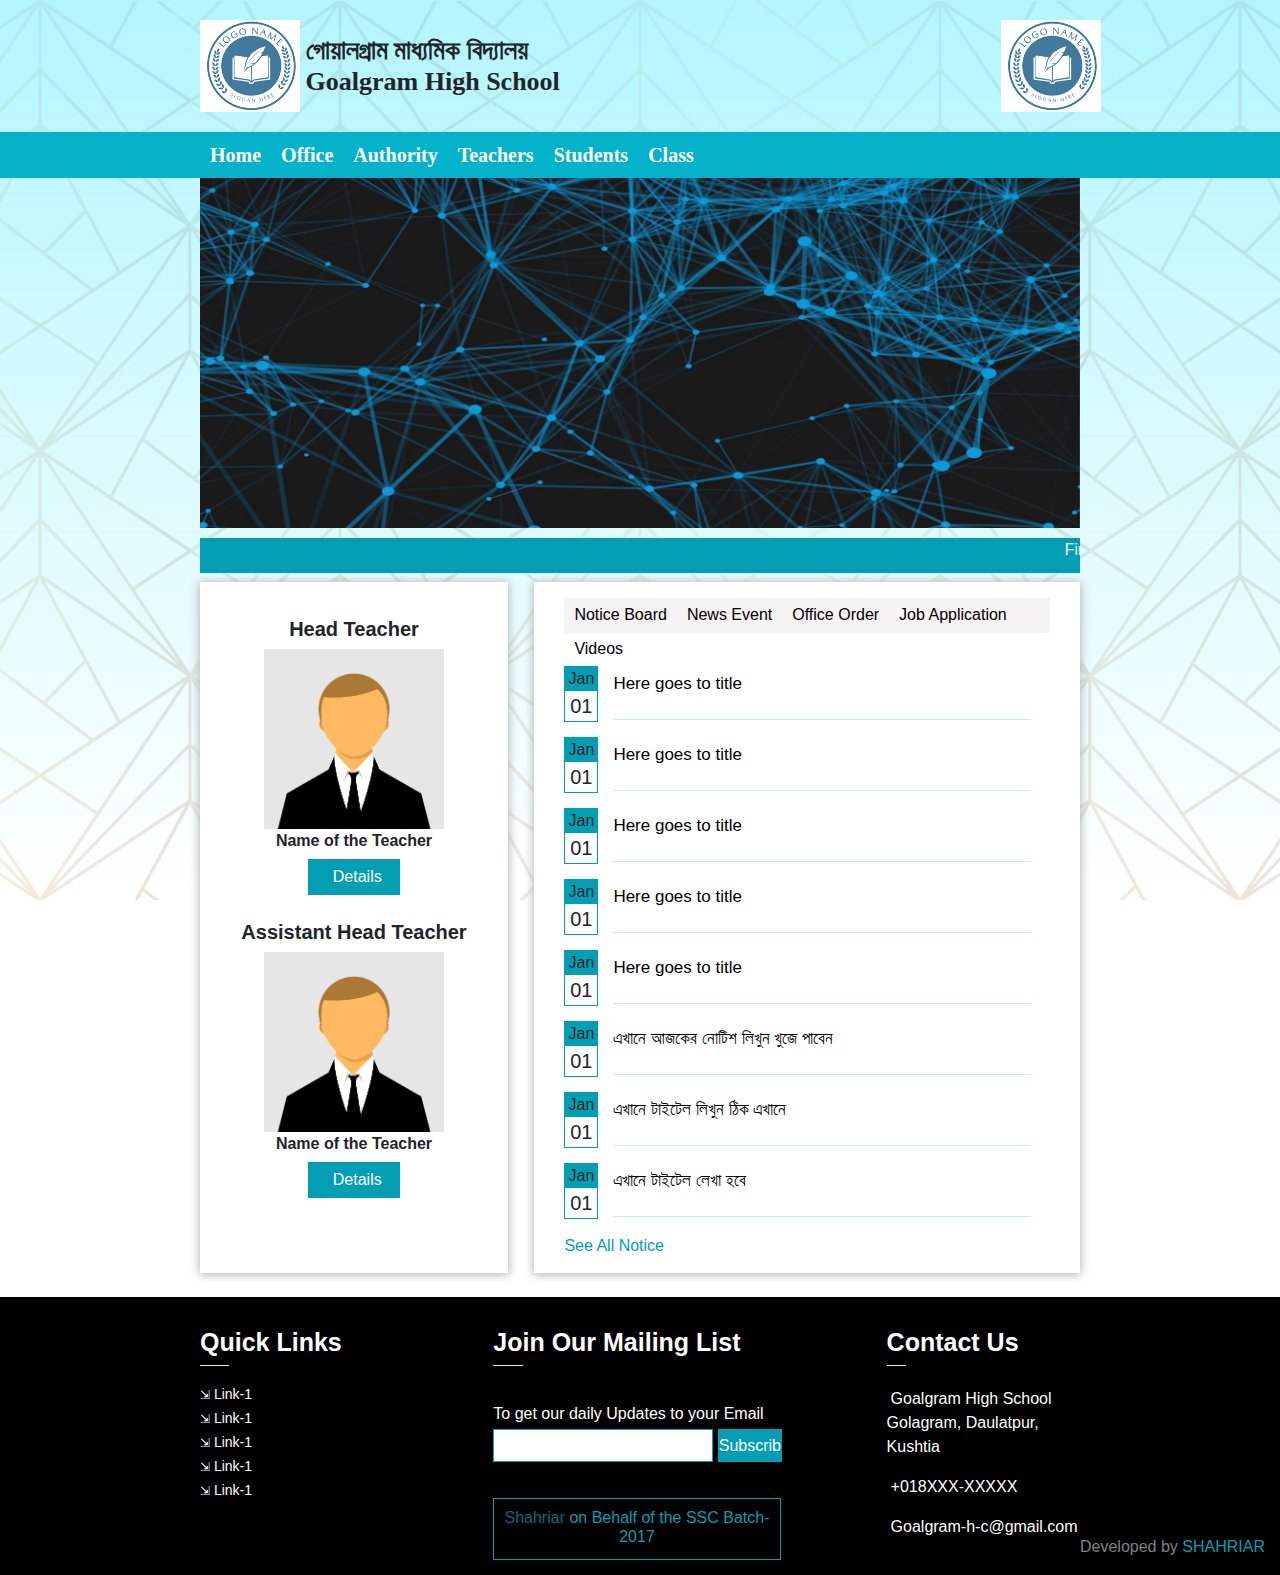
<file: index.html>
<!DOCTYPE html>
<html lang="en">
<head>
    <meta charset="UTF-8">
    <meta name="viewport" content="width=device-width, initial-scale=1.0">
    <link rel="stylesheet" href="https://pro.fontawesome.com/releases/v5.10.0/css/all.css" integrity="sha384-AYmEC3Yw5cVb3ZcuHtOA93w35dYTsvhLPVnYs9eStHfGJvOvKxVfELGroGkvsg+p" crossorigin="anonymous"/>
    <link rel="stylesheet" href="https://maxcdn.bootstrapcdn.com/bootstrap/4.0.0/css/bootstrap.min.css" integrity="sha384-Gn5384xqQ1aoWXA+058RXPxPg6fy4IWvTNh0E263XmFcJlSAwiGgFAW/dAiS6JXm" crossorigin="anonymous">
    <title>Goalgram High School</title>
    <link rel="stylesheet" href="./style/mainstyle.css">
    <link rel="stylesheet" href="./style/mainresponsive.css">

<script src="https://code.jquery.com/jquery-3.2.1.slim.min.js" integrity="sha384-KJ3o2DKtIkvYIK3UENzmM7KCkRr/rE9/Qpg6aAZGJwFDMVNA/GpGFF93hXpG5KkN" crossorigin="anonymous"></script>
<script src="https://cdnjs.cloudflare.com/ajax/libs/popper.js/1.12.9/umd/popper.min.js" integrity="sha384-ApNbgh9B+Y1QKtv3Rn7W3mgPxhU9K/ScQsAP7hUibX39j7fakFPskvXusvfa0b4Q" crossorigin="anonymous"></script>
<script src="https://maxcdn.bootstrapcdn.com/bootstrap/4.0.0/js/bootstrap.min.js" integrity="sha384-JZR6Spejh4U02d8jOt6vLEHfe/JQGiRRSQQxSfFWpi1MquVdAyjUar5+76PVCmYl" crossorigin="anonymous"></script>

</head>
<body id="body" >
<section class="mainbody" onclick="clickoff()">
    <header>
        <div class="logo">
            <a href=""><img src="./images/logo.png" style="max-width: 100px;" alt=""></a>
        </div>
        <div class="name_tag">
            <h2 class="goal">গোয়ালগ্রাম মাধ্যমিক বিদ্যালয়</h2>
            <h2>Goalgram High School</h2>
        </div>
        <div class="sorkar">
            <img style="max-width: 100px;" src="./images/logo.png" alt="">
        </div>
    </header>

    <!--
    ####################$$$$$$$$$$$$$$$$$$$$$$$$$$ 
        Celebration Sction section start 
    $$$$$$$$$$$$$$$$$$$$$#########################
    -->


    <section class="celebration" id="celebration" onclick="clearInterval(timing)">
        <div class="b17">
            <img class="batch17" src="./images/b17.png" alt="">
        </div>
        <audio src="./images/fireworks.mp3" id="fire"></audio>
        <div class="allhere">
            <img src="./images/84299.gif" alt="">
            <img src="./images/WS2k.gif" alt="">
        </div>
        <img src="./images/celebration1.gif" alt="">
    </section>

        <!--
    ####################$$$$$$$$$$$$$$$$$$$$$$$$$$ 
        Celebration Sction section end 
    $$$$$$$$$$$$$$$$$$$$$#########################
    -->

    <!--
    ####################$$$$$$$$$$$$$$$$$$$$$$$$$$ 
        main menu section start 
    $$$$$$$$$$$$$$$$$$$$$#########################
    -->
    <section class="main_menu" >
        <ul style="margin-top: -2px;">
            <li><a onmouseover="hidedrop()" href="">Home</a></li>
            <li><a onmouseover="hidedrop()" href="">Office</a></li>
            <li><a onmouseover="seendrop()" href="#">Authority</a></li>
            <li><a onmouseover="hidedrop()" href="">Teachers</a></li>
            <li><a onmouseover="hidedrop()" href="">Students</a></li>
            <li><a onmouseover="seendrop1()" href="">Class</a></li>
        </ul>
    </section>

    <div class="authority" id="authordrop" >
        <ul>
            <li><a href="">Chairman</a></li>
            <li><a href="">Head Teacher</a></li>
            <li><a href="">Assi.Head Teacher</a></li>
            <li><a href="">Director</a></li>
        </ul>
    </div>
    <div class="authority autho1" id="authordrop1" >
        <ul>
            <li><a href="">Class-6</a></li>
            <li><a href="">Class-7</a></li>
            <li><a href="">Class-8</a></li>
            <li><a href="">Class-9</a></li>
            <li><a href="">Class-10</a></li>
        </ul>
    </div>
        <!--
    ####################$$$$$$$$$$$$$$$$$$$$$$$$$$ 
        main menu section End 
    $$$$$$$$$$$$$$$$$$$$$#########################
    -->





       <!--
    ####################$$$$$$$$$$$$$$$$$$$$$$$$$$ 
        Mobile menu section Start 
    $$$$$$$$$$$$$$$$$$$$$#########################
    -->


    <div class="mobile_menu" id="m-menu">
            <i class="fas fa-home"></i>
            <i class="fas fa-briefcase"></i>
            <i onclick="seenauthority()" id="c1" class="fas fa-tasks"></i>
            <i class="fas fa-chalkboard-teacher"></i>
            <i class="fas fa-user-graduate"></i>
            <i onclick="seenauthority1()" class="fas fa-school pl0"></i>
    </div>



           <!--
    ####################$$$$$$$$$$$$$$$$$$$$$$$$$$ 
        Mobile menu section End 
    $$$$$$$$$$$$$$$$$$$$$#########################
    -->









    

    <!--
    ####################$$$$$$$$$$$$$$$$$$$$$$$$$$ 
        Slider section Home 
    $$$$$$$$$$$$$$$$$$$$$#########################
    -->
  <section class="main_slide">
    <div id="carouselExampleControls" class="carousel slide" data-ride="carousel">
        <div class="carousel-inner">
          <div class="carousel-item active">
            <img class="d-block w-100" src="./images/background2.jpg" alt="First slide">
          </div>
          <div class="carousel-item">
            <img class="d-block w-100" src="./images/884c77c1313795dd5ba21bbafac0fd6e.jpg" alt="Second slide">
          </div>
          <div class="carousel-item">
            <img class="d-block w-100" src="./images/network-ref-4-low.jpg" alt="Third slide">
          </div>
        </div>
        <a class="carousel-control-prev" href="#carouselExampleControls" role="button" data-slide="prev">
          <span class="carousel-control-prev-icon" aria-hidden="true"></span>
          <span class="sr-only">Previous</span>
        </a>
        <a class="carousel-control-next" href="#carouselExampleControls" role="button" data-slide="next">
          <span class="carousel-control-next-icon" aria-hidden="true"></span>
          <span class="sr-only">Next</span>
        </a>
      </div>
      <div class="scroll_div">
          <marquee behavior="scroll" direction="left" scrollamount="3" onmouseout="this.start();" onmouseover="this.stop();">
            <a href="#">First notice for Students</a>
            <a href="#">First notice for Students</a>
            <a href="#">First notice for Students</a>
            <a href="#">First notice for Students</a>

          </marquee>
      </div>
  </section>
<!--
####################$$$$$$$$$$$$$$$$$$$$$$$$$$ 
    Slider section End 
$$$$$$$$$$$$$$$$$$$$$#########################
-->  


<section class="body_sec">
<!--
####################$$$$$$$$$$$$$$$$$$$$$$$$$$ 
    Left Side bar section Start 
$$$$$$$$$$$$$$$$$$$$$#########################
--> 
<div class="left_side">
<div class="head_teacher">
    <h4 style="font-weight: bold; font-size: 20px;" class="text-center">Head Teacher</h4>
    <img src="./images/head.png" alt="">
    <p style="font-weight: bold;" class="text-center">Name of the Teacher</p>
    <a class="details" href="">Details</a>
</div>
<div class="ahead_teacher">
    <h4 style="font-weight: bold; font-size: 20px;" class="text-center">Assistant Head Teacher</h4>
    <img src="./images/head.png" alt="">
    <p style="font-weight: bold;" class="text-center">Name of the Teacher</p>
    <a class="details" href="">Details</a>
</div>

</div>

<!--
####################$$$$$$$$$$$$$$$$$$$$$$$$$$ 
    Left Side bar section Start 
$$$$$$$$$$$$$$$$$$$$$#########################
--> 

<!--
####################$$$$$$$$$$$$$$$$$$$$$$$$$$ 
    right Side bar section Start 
$$$$$$$$$$$$$$$$$$$$$#########################
--> 
<div class="right_side">
 
    <div class="menu_right">
        <ul>
            <li><a href="#">Notice Board</a></li>
            <li><a href="#">News Event</a></li>
            <li><a href="">Office Order</a></li>
            <li><a href="">Job Application</a></li>
            <li><a href="">Videos</a></li>
        </ul>
    </div>

    <div class="noticeall">
        <div class="date">
            <div class="month">
                Jan
            </div>
            <div class="tarikh">
                01
            </div>
        </div>
        <div class="notice_title">
            <a href=""> Here goes to title</a>
        </div>
    </div>

    <div class="noticeall">
        <div class="date">
            <div class="month">
                Jan
            </div>
            <div class="tarikh">
                01
            </div>
        </div>
        <div class="notice_title">
            <a href=""> Here goes to title</a>
        </div>
    </div>

    
    <div class="noticeall">
        <div class="date">
            <div class="month">
                Jan
            </div>
            <div class="tarikh">
                01
            </div>
        </div>
        <div class="notice_title">
            <a href=""> Here goes to title</a>
        </div>
    </div>

    
    <div class="noticeall">
        <div class="date">
            <div class="month">
                Jan
            </div>
            <div class="tarikh">
                01
            </div>
        </div>
        <div class="notice_title">
            <a href=""> Here goes to title</a>
        </div>
    </div>

    
    <div class="noticeall">
        <div class="date">
            <div class="month">
                Jan
            </div>
            <div class="tarikh">
                01
            </div>
        </div>
        <div class="notice_title">
            <a href=""> Here goes to title</a>
        </div>
    </div>

    
    <div class="noticeall">
        <div class="date">
            <div class="month">
                Jan
            </div>
            <div class="tarikh">
                01
            </div>
        </div>
        <div class="notice_title">
            <a href="">এখানে আজকের নোটিশ লিখুন খুজে পাবেন </a>
        </div>
    </div>
    <div class="noticeall">
        <div class="date">
            <div class="month">
                Jan
            </div>
            <div class="tarikh">
                01
            </div>
        </div>
        <div class="notice_title">
            <a href="">এখানে টাইটেল লিখুন ঠিক এখানে </a>
        </div>
    </div>
    <div class="noticeall">
        <div class="date">
            <div class="month">
                Jan
            </div>
            <div class="tarikh">
                01
            </div>
        </div>
        <div class="notice_title">
            <a href="">এখানে টাইটেল লেখা হবে </a>
        </div>
    </div>


    <a class="all_notice" href="./pages/noticepage.html">See All Notice</a>
    

</div>

<!--
####################$$$$$$$$$$$$$$$$$$$$$$$$$$ 
    right Side bar section Start 
$$$$$$$$$$$$$$$$$$$$$#########################
--> 
</section>
<br><br>
<footer>
    <div class="quick_links">
        <h5 class="fons" style="color: white;">Quick Links</h5>
        <hr>
        <a href="#"><span >&#8690;</span> Link-1</a><br>
        <a href="#"><span>&#8690;</span> Link-1</a><br>
        <a href="#"><span>&#8690;</span> Link-1</a><br>
        <a href="#"><span>&#8690;</span> Link-1</a><br>
        <a href="#"><span>&#8690;</span> Link-1</a><br>
        <div class="social w-100">
            <a href=""><i class="fab fa-facebook"></i></a>
            <a href=""><i class="fab fa-twitter"></i></a>
            <a href=""><i class="fab fa-instagram"></i></a>
            <a href=""><i class="fab fa-blogger"></i></a>

        </div>

    </div>
    <div class="mail_list">
        <h5 class="fons" style="color: white;">Join Our Mailing List</h5>
        <hr>
        <p style="color: white;" >To get our daily Updates to your Email</p>
        <div class="mail">
            <input class="inp2" type="text">
            <input type="submit" class="inp1" value="Subscribe">
        </div>
        <div class="creator" onclick="celebrate()">
            <h5 class="pt-1 dve dev1"><a class="dve" href="">Shahriar</a> on Behalf of the SSC Batch-2017</h5>
        </div>
    </div>
    <div class="contact">
        <h5 class="fons" style="color: white;">Contact Us</h5>
        <hr>
        <p style="color: white; padding-top: 5px;">
            <i class="fas fa-map-marker-alt text-white pr-1"></i>
            Goalgram High School<br> Golagram, Daulatpur, Kushtia
        </p>
        <p style="color: white;"><i class="fas fa-phone text-white pr-1"></i>+018XXX-XXXXX</p>
        <p style="color: white;"><i class="fas fa-envelope text-white pr-1"></i>Goalgram-h-c@gmail.com</p>

    </div>
    <div class="creator mcreator" onclick="celebrate()">
        <h5 class="pt-1 dve dev1"><a class="dve" href="">Shahriar</a> on Behalf of the SSC Batch-2017</h5>
    </div>
<p class="developer">Developed by <a href="">SHAHRIAR</a></p>
</footer>
<div class="openathor" id="authordropopen">
    <i onclick="closeauthority()">&#x2716;</i>

    <ul>
        <li><a href="#">Head Teacher</a></li>
        <li><a href="#">Assis Head Teacher</a></li>
        <li><a href="#">Chairmain</a></li>
        <li><a href="#">Diractor</a></li>

    </ul>
</div>
<div class="openathor openathor1" id="authordropopen1">
    <i onclick="closeauthority()">&#x2716;</i>
    <ul>
        <li><a href="#">Class-6</a></li>
        <li><a href="#">Class-7</a></li>
        <li><a href="#">Class-8</a></li>
        <li><a href="#">Class-9</a></li>
        <li><a href="#">Class-10</a></li>

    </ul>
</div>

<script>
    function seendrop(){
        document.getElementById('authordrop').style.display="block";
        document.getElementById('authordrop1').style.display="none";
    } 
    function seenauthority(){
        document.getElementById('authordropopen').style.display="block";
        document.getElementById('authordropopen1').style.display="none";

    } 
    function closeauthority(){
        document.getElementById('authordropopen').style.display="none";
        document.getElementById('authordropopen1').style.display="none";
    } 
    function seenauthority1(){
        document.getElementById('authordropopen1').style.display="block";
        document.getElementById('authordropopen').style.display="none";



    } 
    function seendrop1(){
        document.getElementById('authordrop1').style.display="block";
        document.getElementById('authordrop').style.display="none";
    }
    function hidedrop(){
        document.getElementById('authordrop').style.display="none";
        document.getElementById('authordrop1').style.display="none";

    }   
    function clickoff(){
        document.getElementById('authordrop').style.display="none";
        document.getElementById('authordrop1').style.display="none";

    }

    var mobilemenu = document.getElementById("m-menu");
    window.onscroll=function(){
        if(window.scrollY>1300){
            mobilemenu.style.display='none';
        }else{
            mobilemenu.style.display='block';
        }
    }
    function celebrate(){
        var i =0;
        var fire = document.getElementById('fire');
        fire.play();
        var settime= setInterval(timing, 1000);
        document.getElementById('celebration').style.display="block";
        function timing(){
            i++;
            if(i>=3){
                document.getElementById('celebration').style.display="none";
                window.location.reload()
            }else{
                document.getElementById('celebration').style.display="block";
            }
        }
    }
</script> 

</section>  
</body>
</html>
</file>
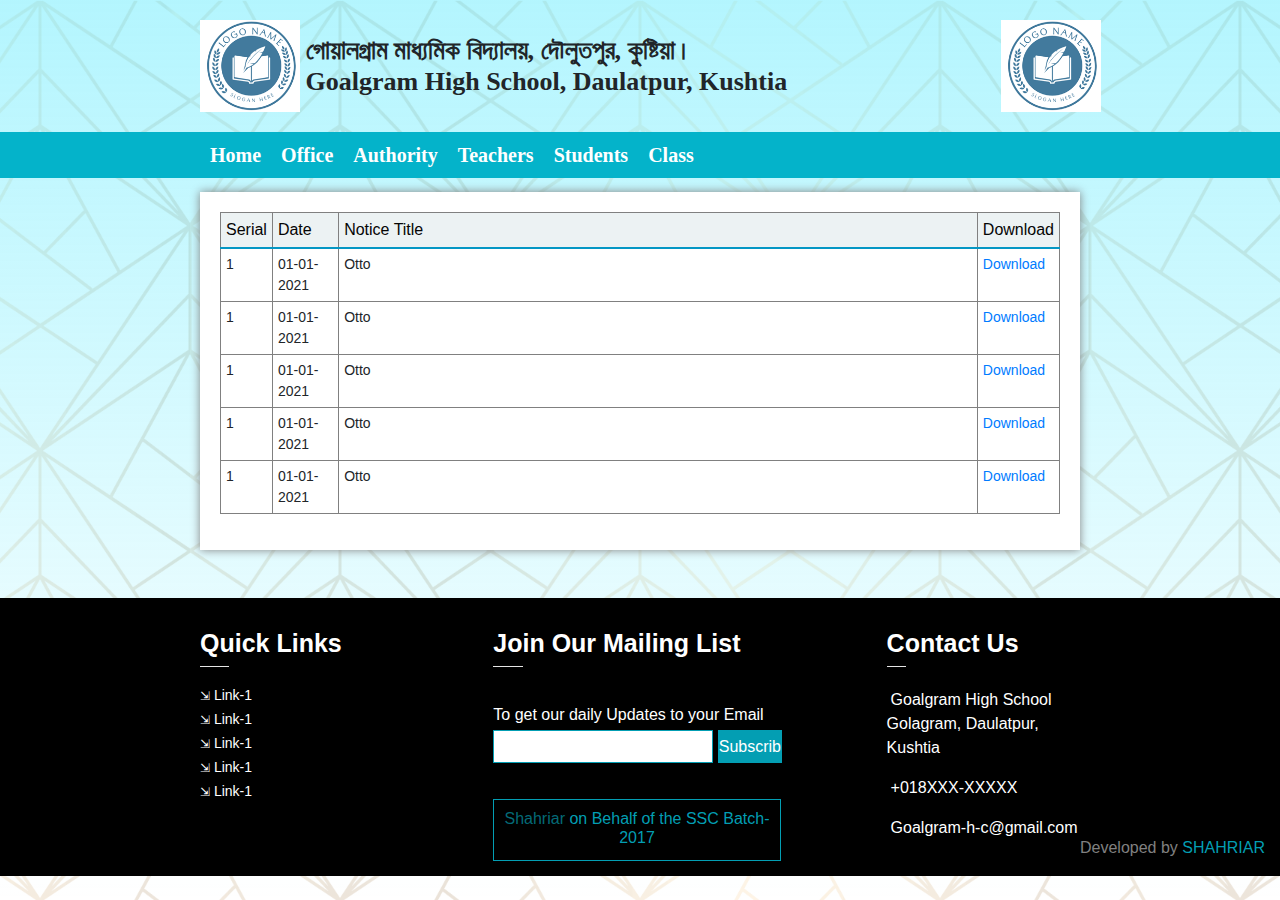
<file: pages/noticepage.html>
<!DOCTYPE html>
<html lang="en">
<head>
    <meta charset="UTF-8">
    <meta name="viewport" content="width=device-width, initial-scale=1.0">
    <link rel="stylesheet" href="https://pro.fontawesome.com/releases/v5.10.0/css/all.css" integrity="sha384-AYmEC3Yw5cVb3ZcuHtOA93w35dYTsvhLPVnYs9eStHfGJvOvKxVfELGroGkvsg+p" crossorigin="anonymous"/>
    <link rel="stylesheet" href="https://maxcdn.bootstrapcdn.com/bootstrap/4.0.0/css/bootstrap.min.css" integrity="sha384-Gn5384xqQ1aoWXA+058RXPxPg6fy4IWvTNh0E263XmFcJlSAwiGgFAW/dAiS6JXm" crossorigin="anonymous">
    <title>Goalgram High School</title>
    <link rel="stylesheet" href="../style/mainstyle.css">
    <link rel="stylesheet" href="../style/noticepage.css">

<script src="https://code.jquery.com/jquery-3.2.1.slim.min.js" integrity="sha384-KJ3o2DKtIkvYIK3UENzmM7KCkRr/rE9/Qpg6aAZGJwFDMVNA/GpGFF93hXpG5KkN" crossorigin="anonymous"></script>
<script src="https://cdnjs.cloudflare.com/ajax/libs/popper.js/1.12.9/umd/popper.min.js" integrity="sha384-ApNbgh9B+Y1QKtv3Rn7W3mgPxhU9K/ScQsAP7hUibX39j7fakFPskvXusvfa0b4Q" crossorigin="anonymous"></script>
<script src="https://maxcdn.bootstrapcdn.com/bootstrap/4.0.0/js/bootstrap.min.js" integrity="sha384-JZR6Spejh4U02d8jOt6vLEHfe/JQGiRRSQQxSfFWpi1MquVdAyjUar5+76PVCmYl" crossorigin="anonymous"></script>

</head>
<body id="body" >
<section class="mainbody" onclick="clickoff()">
    <header>
        <div class="logo">
            <a href="../index.html"><img src="../images/logo.png" style="max-width: 100px;" alt=""></a>
        </div>
        <div class="name_tag">
            <h2>গোয়ালগ্রাম মাধ্যমিক বিদ্যালয়, দৌলুতপুর, কুষ্টিয়া।</h2>
            <h2>Goalgram High School, Daulatpur, Kushtia</h2>
        </div>
        <div class="sorkar">
            <img style="max-width: 100px;" src="../images/logo.png" alt="">
        </div>
    </header>

    <!--
    ####################$$$$$$$$$$$$$$$$$$$$$$$$$$ 
        Celebration Sction section start 
    $$$$$$$$$$$$$$$$$$$$$#########################
    -->


    <section class="celebration" id="celebration" onclick="clearInterval(timing)">
        <div class="b17">
            <img class="batch17" src="../images/b17.png" alt="">
        </div>
        <audio src="../images/fireworks.mp3" id="fire"></audio>
        <div class="allhere">
            <img src="../images/84299.gif" alt="">
            <img src="../images/WS2k.gif" alt="">
        </div>
        <img src="../images/celebration1.gif" alt="">
    </section>

        <!--
    ####################$$$$$$$$$$$$$$$$$$$$$$$$$$ 
        Celebration Sction section end 
    $$$$$$$$$$$$$$$$$$$$$#########################
    -->

    <!--
    ####################$$$$$$$$$$$$$$$$$$$$$$$$$$ 
        main menu section start 
    $$$$$$$$$$$$$$$$$$$$$#########################
    -->
    <section class="main_menu" >
        <ul style="margin-top: -2px;">
            <li><a onmouseover="hidedrop()" href="../index.html">Home</a></li>
            <li><a onmouseover="hidedrop()" href="">Office</a></li>
            <li><a onmouseover="seendrop()" href="#">Authority</a></li>
            <li><a onmouseover="hidedrop()" href="">Teachers</a></li>
            <li><a onmouseover="hidedrop()" href="">Students</a></li>
            <li><a onmouseover="seendrop1()" href="">Class</a></li>
        </ul>
    </section>

    <div class="authority" id="authordrop" >
        <ul>
            <li><a href="">Chairman</a></li>
            <li><a href="">Head Teacher</a></li>
            <li><a href="">Assi.Head Teacher</a></li>
            <li><a href="">Director</a></li>
        </ul>
    </div>
    <div class="authority autho1" id="authordrop1" >
        <ul>
            <li><a href="">Class-6</a></li>
            <li><a href="">Class-7</a></li>
            <li><a href="">Class-8</a></li>
            <li><a href="">Class-9</a></li>
            <li><a href="">Class-10</a></li>
        </ul>
    </div>
        <!--
    ####################$$$$$$$$$$$$$$$$$$$$$$$$$$ 
        main menu section End 
    $$$$$$$$$$$$$$$$$$$$$#########################
    -->

    <section class="table_layout">
        <table class="table">
            <thead class="thead-dark">
              <tr>
                <th style="width: 5%;" scope="col">Serial</th>
                <th style="width: 8%;" scope="col">Date</th>
                <th style="width: 79%;" scope="col">Notice Title</th>
                <th scope="col">Download</th>
              </tr>
            </thead>
            <tbody>
                <tr>
                    <td>1</td>
                    <td>01-01-2021</td>
                    <td>Otto</td>
                    <td><a href="">Download</a></td>
                </tr>
                <tr>
                    <td>1</td>
                    <td>01-01-2021</td>
                    <td>Otto</td>
                    <td><a href="">Download</a></td>
                </tr>
                <tr>
                    <td>1</td>
                    <td>01-01-2021</td>
                    <td>Otto</td>
                    <td><a href="">Download</a></td>
                </tr>
                <tr>
                    <td>1</td>
                    <td>01-01-2021</td>
                    <td>Otto</td>
                    <td><a href="">Download</a></td>
                </tr>
                <tr>
                    <td>1</td>
                    <td>01-01-2021</td>
                    <td>Otto</td>
                    <td><a href="">Download</a></td>
                </tr>
            </tbody>
        </table>
    </section>

<br><br>
<footer>
    <div class="quick_links">
        <h5 class="fons" style="color: white;">Quick Links</h5>
        <hr>
        <a href="#"><span >&#8690;</span> Link-1</a><br>
        <a href="#"><span>&#8690;</span> Link-1</a><br>
        <a href="#"><span>&#8690;</span> Link-1</a><br>
        <a href="#"><span>&#8690;</span> Link-1</a><br>
        <a href="#"><span>&#8690;</span> Link-1</a><br>
        <div class="social w-100">
            <a href=""><i class="fab fa-facebook"></i></a>
            <a href=""><i class="fab fa-twitter"></i></a>
            <a href=""><i class="fab fa-instagram"></i></a>
            <a href=""><i class="fab fa-blogger"></i></a>

        </div>

    </div>
    <div class="mail_list">
        <h5 class="fons" style="color: white;">Join Our Mailing List</h5>
        <hr>
        <p style="color: white;" >To get our daily Updates to your Email</p>
        <div class="mail">
            <input class="inp2" type="text">
            <input type="submit" class="inp1" value="Subscribe">
        </div>
        <div class="creator" onclick="celebrate()">
            <h5 class="pt-1 dve dev1"><a class="dve" href="">Shahriar</a> on Behalf of the SSC Batch-2017</h5>
        </div>
    </div>
    <div class="contact">
        <h5 class="fons" style="color: white;">Contact Us</h5>
        <hr>
        <p style="color: white; padding-top: 5px;">
            <i class="fas fa-map-marker-alt text-white pr-1"></i>
            Goalgram High School<br> Golagram, Daulatpur, Kushtia
        </p>
        <p style="color: white;"><i class="fas fa-phone text-white pr-1"></i>+018XXX-XXXXX</p>
        <p style="color: white;"><i class="fas fa-envelope text-white pr-1"></i>Goalgram-h-c@gmail.com</p>

    </div>
<p class="developer">Developed by <a href="">SHAHRIAR</a></p>
</footer>

<script>
    function seendrop(){
        document.getElementById('authordrop').style.display="block";
        document.getElementById('authordrop1').style.display="none";
    } 
    function seendrop1(){
        document.getElementById('authordrop1').style.display="block";
        document.getElementById('authordrop').style.display="none";
    }
    function hidedrop(){
        document.getElementById('authordrop').style.display="none";
        document.getElementById('authordrop1').style.display="none";

    }   
    function clickoff(){
        document.getElementById('authordrop').style.display="none";
        document.getElementById('authordrop1').style.display="none";

    }
    function celebrate(){
        var i =0;
        var fire = document.getElementById('fire');
        fire.play();
        var settime= setInterval(timing, 1000);
        document.getElementById('celebration').style.display="block";
        function timing(){
            i++;
            if(i>=3){
                document.getElementById('celebration').style.display="none";
                window.location.reload()
            }else{
                document.getElementById('celebration').style.display="block";
            }
        }
    }
</script> 

</section>  
</body>
</html>
</file>
<file: style/mainstyle.css>
*{
    margin: 0;
    padding: 0;
    box-sizing: border-box;
}
h2{
    margin: 0;
    font-size: 26px;
    font-weight: bold;
    font-family: 'Times New Roman', Times, serif;
}
body{
    background-image: linear-gradient(rgba(83, 233, 253, 0.438),transparent),url(/images/pabg.png);
    background-position: center;
    background-size: 100vh 100vh;
    background-attachment: fixed;
    margin: 0px 200px 0px 200px;
    overflow-x: hidden;
}
header{
    display: inline-flex;
    margin-top: 20px;
    width: 100%;
}
header .name_tag{
    margin-top: 15px;
    line-height: 1.3;
    font-family: Arial, Helvetica, sans-serif;
    width: 79%;
}
.mainbody{
   /* background-color: rgb(255, 255, 255);*/
    background-size: cover;
}
.logo{
    width: 12%;
}
.sorkar{
    width: 9%;
}

/* <!--
####################$$$$$$$$$$$$$$$$$$$$$$$$$$ 
    main menu section start 
$$$$$$$$$$$$$$$$$$$$$#########################
--> */

.main_menu{
    width: 100%;
    height: 46px;
    background-color: rgb(4, 179, 202);
    position: absolute;
    left: 0;
    padding: 0px 200px 0px 200px;
    margin-top: 20px;
}
.main_menu ul li{
    list-style-type: none;
    float: left;
    padding:10px;
}
.main_menu ul li a{
    text-decoration: none;
    font-size: 20px;
    font-family: Cambria, Cochin, Georgia, Times, 'Times New Roman', serif;
    font-weight: bold;
    color: white;
    transition: .4s;
}

a:hover{
    color: black;
    transition: .4s;
}
.authority{
    width: 15%;
    position: absolute;
    top: 185px;
    left: 320px;
    display: none;
    z-index: 99;
}
.autho1{
    width: 15%;
    position: absolute;
    top: 185px;
    left: 620px;
    display: none;
    z-index: 99;
}

.authority ul li{
    list-style-type: none;
    padding: 7px;
    background-color: rgb(4, 179, 202);
    border-bottom: 1px solid rgba(228, 225, 225, 0.404);
    transition: .4s;

}
.authority ul li a{
    text-decoration: none;
    font-size: 16px;
    font-family: Cambria, Cochin, Georgia, Times, 'Times New Roman', serif;
    font-weight: bold;
    color: white;
    transition: .4s;
    padding-left: 15px;
    display: block;
}
.authority ul li:hover{
    background-color: rgb(3, 158, 179);
}
.authority ul li:hover a{
    padding-left:19px ;
    transition: .4s;
}







/* <!--
####################$$$$$$$$$$$$$$$$$$$$$$$$$$ 
    main menu section End 
$$$$$$$$$$$$$$$$$$$$$#########################
--> */



/* <!--
####################$$$$$$$$$$$$$$$$$$$$$$$$$$ 
    Slide section Start 
$$$$$$$$$$$$$$$$$$$$$#########################
--> */

.carousel, .carousel-inner, .carousel-item img{
    height: 350px;
}
.main_slide{
    margin-top: 66px;
}

.carousel-control-prev, .carousel-control-next{
    display: none;
}
.carousel:hover .carousel-control-prev{
    display: flex;
    animation: comefromnxt .1s linear;
}
.carousel:hover .carousel-control-next{
    display: flex;
    animation: comefrom .1s linear;
}

.carousel-control-prev{
    
}
@keyframes comefrom{
    0%{right: -40px;opacity: 0.2;}
    50%{right:-20px; opacity: .6;}
    100%{right:0px; opacity: 1;}
}
@keyframes comefromnxt{
    0%{left: -40px;opacity: 0.2;}
    50%{left:-20px; opacity: .6;}
    100%{left:0px; opacity: 1;}
}
.scroll_div{
    height: 35px;
    width: 100%;
    background-color: rgb(3, 158, 179);
    margin-top: 10px;
}
marquee{
    margin: auto 0;
    height: 19px;
}

marquee a{
    color: white;
    font-family: 'Lucida Sans', 'Lucida Sans Regular', 'Lucida Grande', 'Lucida Sans Unicode', Geneva, Verdana, sans-serif;
    padding-left: 13px;
}




/* <!--
####################$$$$$$$$$$$$$$$$$$$$$$$$$$ 
    Slide section End 
$$$$$$$$$$$$$$$$$$$$$#########################
--> */


/* <!--
####################$$$$$$$$$$$$$$$$$$$$$$$$$$ 
    Main body section End 
$$$$$$$$$$$$$$$$$$$$$#########################
--> */


.body_sec{
    width: 100%;
    display: inline-flex;
    margin-top: 1%;
}
.left_side{
    width: 35%;
    background-color: white;
    margin-right: 3%;
    padding: 35px 0px 35px 0px;
    box-shadow:0px 1px 9px 1px rgb(184, 183, 183) ;
}
.left_side img, .right_side img{
    height: 180px;
    width:180px;
    margin: 0 auto;
    display: block;
}
.head_teacher{
    padding: 0 0 25px 0;
}

.details{
    padding :6px 25px;
    width: 30%;
    color: white;
    background-color:rgb(3, 158, 179) ;
    text-align: center !important;
    margin: 0 auto;
    display: block;
    text-decoration: none !important;
    margin-top:-10px;
}
.right_side{
    width: 62%;
    background-color: white;
    padding: 0px 30px 15px 30px;
    box-shadow:0px 1px 9px 1px rgb(184, 183, 183) ;
}
.menu_right{
    height: 35px;
    width: 100%;
    background-color: rgb(245, 243, 243);
    margin-bottom: 20px;
}
.menu_right ul li{
    list-style-type: none;
    float: left;
    padding: 5px 10px;
}
.menu_right ul li a{
    text-decoration: none !important;
    color: black;
}
.menu_right ul li:hover{
    background-color: white;
    border-bottom: 1px solid rgb(3, 158, 179) ;
}
.noticeall{
    display: inline-flex;
    width: 100%;
    margin-bottom: 15px;
}
.date{
    width: 7%;
    border: 1px solid rgb(3, 158, 179);
    margin-right: 15px;
}
.month{
    background-color: rgb(3, 158, 179);
    text-align: center;
}
.tarikh{
    text-align: center;
    font-size: 20px;
}
.notice_title{
    padding-top: 5px;
    width: 86%;
    height: 54px;
    border-bottom: 1px solid rgba(3, 158, 179, 0.212);
}
.notice_title a{
    font-size: 17px;
    padding-top: 10px;
    margin-bottom: 0 !important;
    text-decoration: none !important;
    color: black;
}
.notice_title a:hover{
    color:rgb(3, 158, 179);
}

.all_notice{
    color:rgb(3, 158, 179) ;
    text-decoration: none !important;
    
}




/* <!--
####################$$$$$$$$$$$$$$$$$$$$$$$$$$ 
    Manin body section End 
$$$$$$$$$$$$$$$$$$$$$#########################
--> */



/* <!--
####################$$$$$$$$$$$$$$$$$$$$$$$$$$ 
    footer section start 
$$$$$$$$$$$$$$$$$$$$$#########################
--> */
.mcreator{
    display: none;
}

footer{
    width: 100%;
    background-color: black;
    position: absolute;
    left: 0;
    display: inline-flex;
    padding: 30px 200px 20px 200px;
}

footer div{
    width: 33.33%;
}
.quick_links a{
    text-decoration: none;
    color: white;
    font-size: 14px;
    transition: .4s;
}
.quick_links a span{
    font-size: 12px;
}
.social{
    margin-top: 20px;
}
.social a{
    padding: 3px;
    transition: .4s;
}
.quick_links a:hover{
    color: rgb(3, 158, 179);
    padding-left: 5px;
    transition: .4s;
}
.social a i{
    font-size: 18px;
}
.mail_list{
    position: relative;
}
.mail_list p{
    padding-top: 20px;
    margin-bottom: 3px;
}

.mail{
    width: 100%;
}
.mail input{
    height: 33px;
    width: 75%;
    border: 1px solid rgb(3, 158, 179);
}
.mail .inp2{
    padding-left: 10px;
}
.mail .inp1{
    width: 22% !important;
    background-color:  rgb(3, 158, 179);
    color: white;
}
.openathor, .openathor1, .mobile_menu{
    display: none;
}
.mail .inp1:hover{
    cursor: pointer;
}
.contact{
    padding-left: 100px;
}


.fons{
    font-size: 25px;
    font-weight: bold;
}
hr{
    background-color: white;
    margin-top:0 ;
    width: 10%;
}
.creator{
    width: 98%;
    text-align: center;
    color: white;
    padding: 5px;
    border: 1px solid rgb(3, 158, 179);
    position: absolute;
    bottom:-5px;
}
.creator:hover{
    cursor: pointer;
}
.creator h5{
    font-size: 16px;
}






/* <!--
####################$$$$$$$$$$$$$$$$$$$$$$$$$$ 
    footer section End 
$$$$$$$$$$$$$$$$$$$$$#########################
--> */



.celebration{
    height: 100vh;
    width: 100%;
    position: fixed;
    background-color: rgba(0, 0, 0, 0.507);
    left: 0;
    top: 0;
    z-index: 9999;
    display: none;
}
.celebration .allhere{
    height: 50%;
    width: 40%;
    position: absolute;
    top: 0;
    left: 0;
    right: 0;
    bottom: 0;
    margin: auto;
    display: flex;
}
.celebration .b17{
    height: 50%;
    width: 30%;
    position: absolute;
    top: 0;
    left: 0;
    right: 0;
    bottom: 0;
    margin: auto;
    display: flex;
    z-index: 999999;
}
.b17{
    animation: styleforimg .9s linear;
}
.mobile_menu{
    display: none;
}
@keyframes styleforimg{
    0%{top:-300px}
    50%{top: 0;}
    60%{top: -100px;}
    70%{top: 0;}
    80%{top: 50px;}
    100%{top: 0;}
}

.developer{
    position: absolute;
    right: 15px;
    bottom: 0;
    color: grey;
}
.developer a, .dve{
    color: rgb(3, 158, 179);
    text-decoration: none !important;
}
.dve:hover{
    color: rgb(3, 158, 179);
}
.dev1 a{
    color: rgb(4, 106, 119);
}
</file>
<file: style/mainresponsive.css>
@media only screen and (min-width:200px) and (max-width:991px){
    body{
        margin: 0px 100px 0px 100px !important;
    }
    h2{
        font-size: 20px;
    }
    header .name_tag {
        margin-top: 20px;
        padding-left: 25px;
    }
    .main_menu {
        padding: 0px 100px 0px 100px;
    }
    .body_sec {
        display: inline-block;
    }
    .left_side {
        width: 100%;
    }
    .right_side {
        width: 100%;
    }
    footer {
        padding: 10px 20px 10px 20px;
    }
}
@media only screen and (min-width:200px) and (max-width:768px){
    body{
        background-image: linear-gradient(rgb(252, 253, 253),white),url(/images/pabg.png);
        margin: 0 !important;
    }
    footer{
        display: inline-block !important;
    }

    .contact {
        padding-left: 0px;
    }
    .creator{
        display: none;
    }
    .mcreator{
        display: block;
        margin-top: 20px;
        position: unset;
        width: 42%;
    }
    .developer {
        right: 30px;
        bottom: -7px;
    }
    .carousel, .carousel-inner, .carousel-item img {
        height: 250px;
    }
    .autho1 {
        width: 25% !important;
        left: 485px !important;
    }
    .authority {
        width: 35%;
        top: 185px;
        left: 233px;
    }
    header .name_tag {
        padding-left: 50px;
    }
    .sorkar {
        width: 9%;
        display: none;
    }
    header .name_tag {
        width: 100%;
    }
    .main_menu {
        width: 110%;
    }
    .logo {
        padding-left: 20px;
    }
    .main_menu {
        padding: 0px 10px 0px 10px;
    }
    footer div {
        width: 85%;
        margin: auto;
    }
    .main_menu ul li a {
        font-size: 16px;
    }
    .celebration .b17 {
        width: 80%;
    }
    .b17 img{
        height: 400px;
        width: 400px;
    }
    .main_menu{
        display: none;
    }
    .main_slide {
        margin-top: 20px;
    }
    .mobile_menu{
        display: block;
        position: fixed;
        bottom: 0;
        height: 40px;
        width: 100%;
        left: 0;
        background-color:  rgb(3, 158, 179);
        z-index: 9999999;
        text-align: center;
    }


    .mobile_menu i{
        font-size: 25px;
        color: white;
        padding: 7px;
        padding-right: 76px;
    }
    .pl0{
        padding-right: 0px !important;
    }
    .mobile_menu i:hover{
        cursor: pointer;
    }
    .openathor{
        position: fixed;
        bottom: 45px;
        width: 95%;
        background-color: rgb(3, 158, 179);
        padding: 15px;
        margin-left: 2.5%;
    }
    .openathor1{
        position: fixed;
        bottom: 45px;
        width: 95%;
        background-color: rgb(3, 158, 179);
        padding: 15px;
        margin-left: 2.5%;
    }
    .openathor ul li{
        list-style-type:none;
        border-bottom: 1px solid rgba(228, 225, 225, 0.342);
    }
    .openathor ul li:hover{
        background-color: rgb(4, 142, 160);
    }
    .openathor ul li a{
        text-decoration: none;
        color: white;
        font-size: 17px;

    }
 
    .openathor ul li{
        padding: 5px;
    }
    .openathor1 ul li{
        list-style-type:none;
        border-bottom: 1px solid rgba(228, 225, 225, 0.342);
    }
    .openathor1 ul li:hover{
        background-color: rgb(4, 142, 160);
    }
    .openathor1 ul li a{
        text-decoration: none;
        color: white;
        font-size: 17px;

    }
    .openathor1 ul li{
        padding: 5px;
    }
    #o1{
        display: none;
    }
    .openathor i{
        color: red;
    }
    .openathor i:hover{
        cursor: pointer;
    }
}
@media only screen and (min-width:200px) and (max-width:618px){
    .mobile_menu i {
        padding-right: 60px;
    }
}
@media only screen and (min-width:200px) and (max-width:555px){
    .mobile_menu i {
        padding-right: 50px;
    }
}

@media only screen and (min-width:200px) and (max-width:540px){

    header .name_tag {
        padding-left: 70px;
    }
    .month {

        width: 40px;
        margin-top: 0px;
    }
    .mcreator {
        width: 100%;
    }
    .developer {
        right: 18px;
        bottom: 37px;
    }
    .notice_title {
        padding-left: 12px;
    }
    .date {
        width: 9%;
    }
    .notice_title a {
        font-size: 14px;
    }
    .celebration .b17 {
        width: 90%;
    }
    .b17 img{
        height: 400px;
        width: 400px;
    }
}
@media only screen and (min-width:200px) and (max-width:500px){
    .mobile_menu i {
        padding-right: 40px;
    }
}
@media only screen and (min-width:200px) and (max-width:450px){
    .mobile_menu i {
        padding-right: 30px;
    }
}
@media only screen and (min-width:200px) and (max-width:415px){

        .logo a img{
            max-width: 70px !important;
        }
        header .name_tag {
            margin-top: 14px;
            padding-left: 70px;
        }
        h2 {
            font-size: 18px;
            font-weight: bold;
        }
        
        .name_tag .goal{
            font-size: 14px;
        }
        .tarikh {
            font-size: 15px;
        }
        .mail_list {
            position: relative;
            display: none;
        }
        .date {
            width: 14%;
        }
        .developer {
            right: 91px;
            bottom: -5px;
            font-size: 11px;
        }
        .name_tag .goal {
            font-size: 13px;
        }
        .b17 img{
            height: 300px;
            width: 350px;
        }
        .celebration .b17 {
            width: 100%;
        }
        .celebration .allhere{
            display: inline-block;
        }
}
@media only screen and (min-width:200px) and (max-width:400px){
    .mobile_menu i {
        padding-right: 20px;
    }
}
@media only screen and (min-width:200px) and (max-width:350px){
    .mobile_menu i {
        font-size: 20px;
    }
}
@media only screen and (min-width:200px) and (max-width:307px){
    .mobile_menu i {
        font-size: 17px;
        padding-top: 12px;
    }
}
@media only screen and (min-width:200px) and (max-width:280px){
    .mobile_menu i {
        font-size: 17px;
        padding-top: 15px;
        padding-right: 10px;

    }
}
</file>
<file: style/noticepage.css>
.table_layout{
    margin-top: 80px;
    width: 100%;
    background-color: white;
    padding: 20px;
    box-shadow: 0px 0px 9px 0px grey;
}
table{
    border: 1px solid gray;
}
.table td, .table th{
    padding: 5px !important;
}
thead{
    border-bottom:2px solid #0497c4 !important;
}
.table .thead-dark th {
    color: rgb(5, 5, 5);
    background-color: rgb(236, 242, 243);
    border: 1px solid grey !important;    
}
tr th, tr td, thead tr th{
    border:1px solid gray !important ;
}
tbody tr td{
    font-size: 14px !important;
}
thead tr th{
    font-weight: normal !important;
}
</file>
